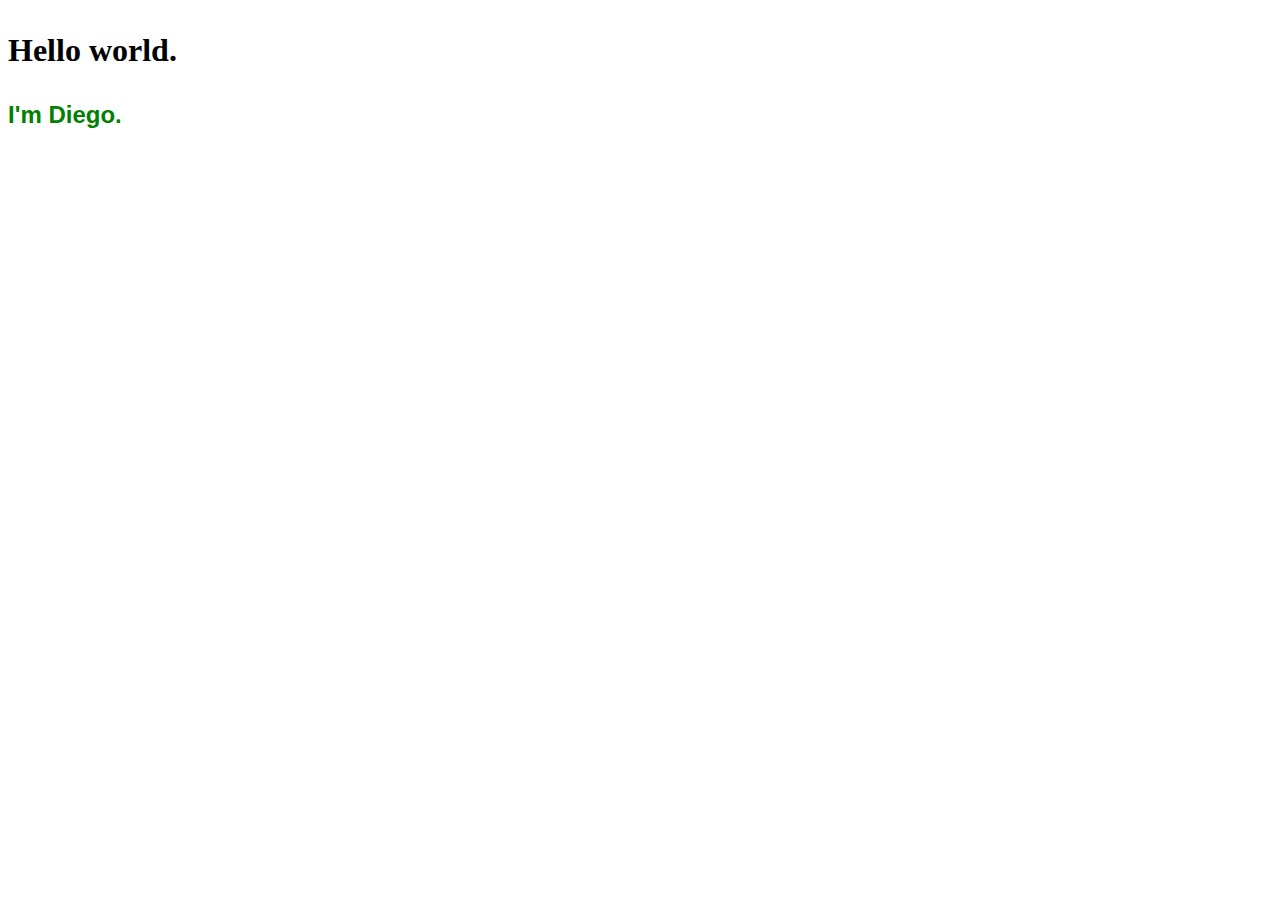
<file: index.html>
<!DOCTYPE html>
<html>
  <head>
    <title>Diego's website</title>
    <style>
      h2 {        
       color: green;
       font-family: Arial, Helvetica, sans-serif;
        }
    </style>
  </head>
  <body>
    
  <h1> <p>Hello world.</p> </h1>	
   <h2> <p>I'm Diego.</p> </h2>
  </body>
</html>
</file>
